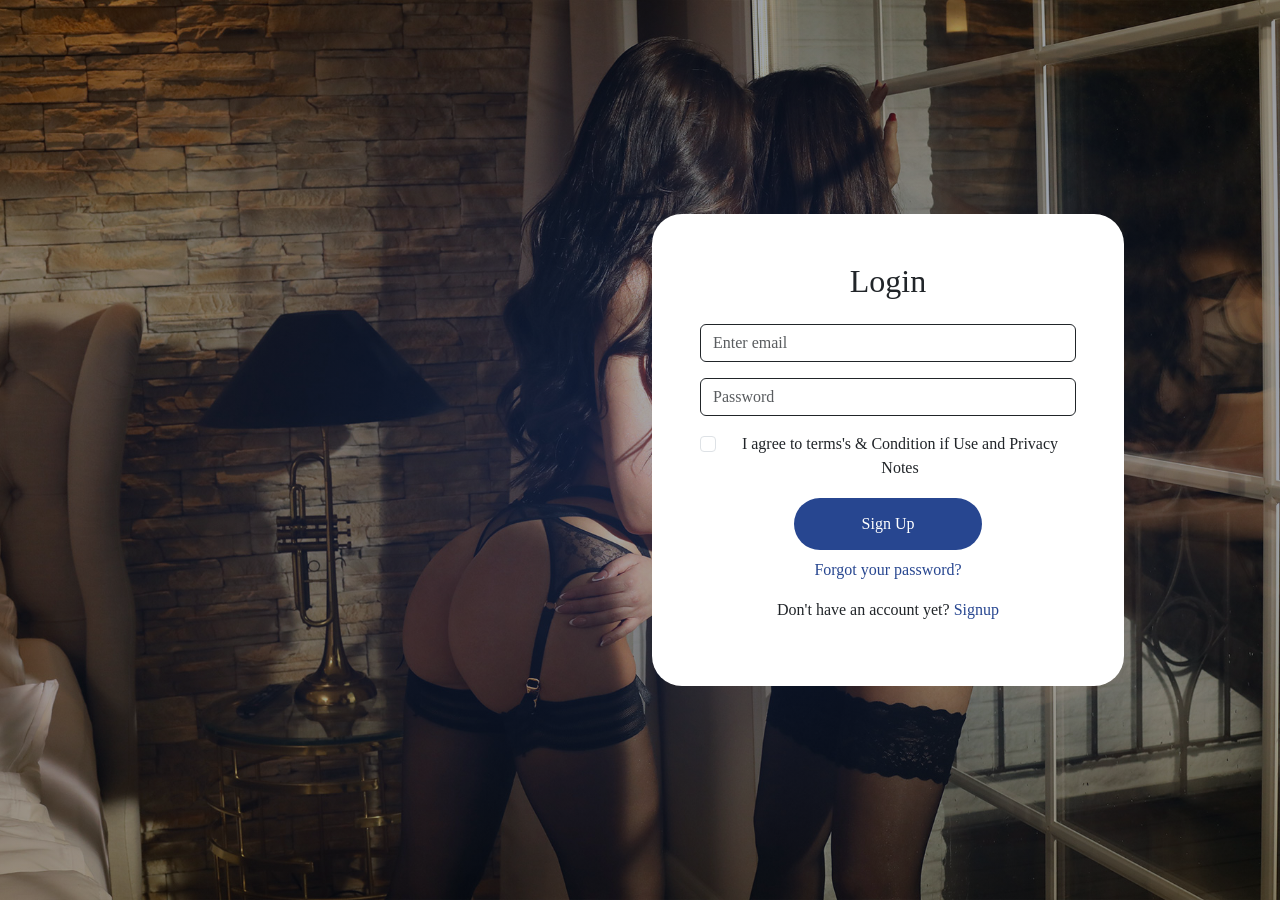
<file: login.html>
<!DOCTYPE html>
<html lang="en">
<head>
    <meta charset="UTF-8">
    <meta name="viewport" content="width=device-width, initial-scale=1.0">
    <title>Login</title>
    <link rel="stylesheet" href="css/bootstrap.min.css">
    <link rel="stylesheet" href="css/all.min.css">
    <link rel="stylesheet" href="css/style.css">
</head>
<body>
    <section class="login_page">
        <div class="container">
            <div class="row">
                <div class="col-md-6"></div>
                <div class="col-md-6">
                    <div class="container__form container--signup">
                        <form action="#" class="form" id="form1">
                            <h2 class="form__title mb-4">Login</h2>
                            <div class="form-group">
                                <input type="email" class="form-control" id="exampleInputEmail1" aria-describedby="emailHelp" placeholder="Enter email">
                              </div>
                            <div class="form-group mt-3">
                            <input type="password" class="form-control" id="exampleInputPassword1" placeholder="Password">
                            </div>
                            <div class="form-check mt-3">
                                <input class="form-check-input" type="checkbox" value="" id="flexCheckChecked">
                                <label class="form-check-label" for="flexCheckChecked">
                                    I agree to terms's & Condition if Use and Privacy Notes
                                </label>
                            </div>
                            <button class="btn bttn btn-primary w-50 mt-3">Sign Up</button>
                            <p class="text-center mt-2"><a href="password-recover.html" class="text-primary text-decoration-none">Forgot your password?</a></p>
                            <p class="text-center">Don't have an account yet? <a href="signup.html" class="text-primary text-decoration-none">Signup</a></p>
                        </form>
                    </div> 
                </div>
            </div>   
        </div>
    </section>
    <script src="js/jquery.min.js"></script>
    <script src="js/bootstrap.min.js"></script>
</body>
</html>
</file>
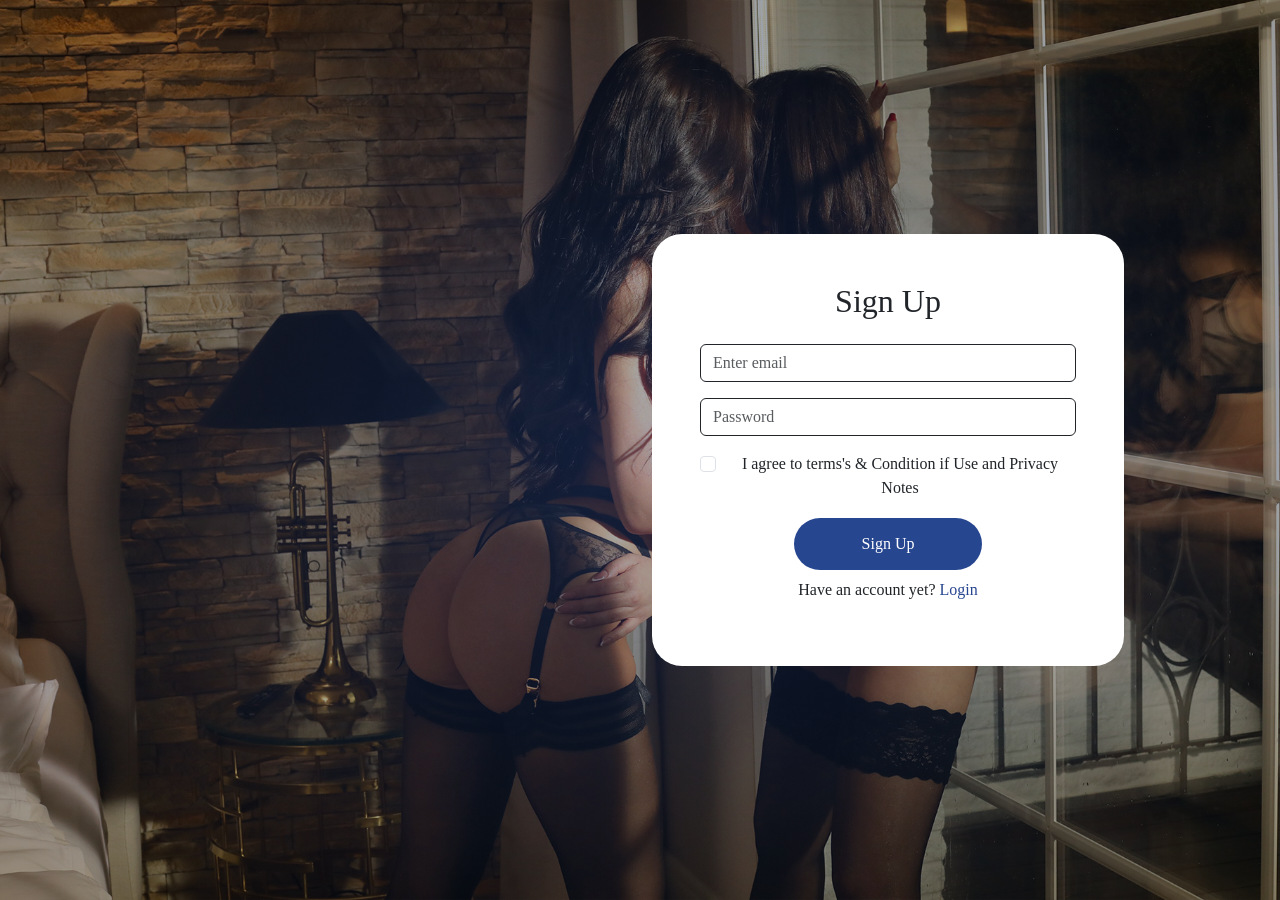
<file: signup.html>
<!DOCTYPE html>
<html lang="en">
<head>
    <meta charset="UTF-8">
    <meta name="viewport" content="width=device-width, initial-scale=1.0">
    <title>Sign Up</title>
    <link rel="stylesheet" href="css/bootstrap.min.css">
    <link rel="stylesheet" href="css/all.min.css">
    <link rel="stylesheet" href="css/style.css">
</head>
<body>
    <section class="signup_page">
        <div class="container">
            <div class="row">
                <div class="col-md-6"></div>
                <div class="col-md-6">
                    <div class="container__form container--signup">
                        <form action="#" class="form" id="form1">
                            <h2 class="form__title mb-4">Sign Up</h2>
                            <div class="form-group">
                                <input type="email" class="form-control" id="exampleInputEmail1" aria-describedby="emailHelp" placeholder="Enter email">
                              </div>
                            <div class="form-group mt-3">
                            <input type="password" class="form-control" id="exampleInputPassword1" placeholder="Password">
                            </div>
                            <div class="form-check mt-3">
                                <input class="form-check-input" type="checkbox" value="" id="flexCheckChecked">
                                <label class="form-check-label" for="flexCheckChecked">
                                    I agree to terms's & Condition if Use and Privacy Notes
                                </label>
                            </div>
                            <button class="btn bttn btn-primary w-50 mt-3">Sign Up</button>
                            <p class="text-center mt-2">Have an account yet? <a href="login.html" class="text-primary text-decoration-none">Login</a></p>
                        </form>
                    </div> 
                </div>
            </div>   
        </div>
    </section>
    <script src="js/jquery.min.js"></script>
    <script src="js/bootstrap.min.js"></script>
</body>
</html>
</file>
<file: css/style.css>
* {
    margin: 0;
    padding: 0;
}

:root {
    --primary: #274690;
    --secondary: #0077b6;
    --white: #ffffff;
    --black: #212529;
    --whatsapp: #25D366;
}

body {
    font-family: Segoe UI;
}

a {
    text-decoration: none;
}

.breadcrumb-item+.breadcrumb-item::before {
    letter-spacing: -4px;
}

.navbar-toggler:focus {
    box-shadow: none;
}

.navbar-toggler:not(.collapsed)>.navbar-toggler-icon {
    width: 1rem;
    --bs-navbar-toggler-icon-bg: url("data:image/svg+xml,%3csvg xmlns='http://www.w3.org/2000/svg' viewBox='0 0 16 16' fill='%23000'%3e%3cpath d='M.293.293a1 1 0 0 1 1.414 0L8 6.586 14.293.293a1 1 0 1 1 1.414 1.414L9.414 8l6.293 6.293a1 1 0 0 1-1.414 1.414L8 9.414l-6.293 6.293a1 1 0 0 1-1.414-1.414L6.586 8 .293 1.707a1 1 0 0 1 0-1.414z'/%3e%3c/svg%3e");
}

.warning-para {
    font-weight: bold;
    font-size: 22px;
    color: #363636;
}

.year_para {
    font-size: 17px;
}

.tnc_class {
    font-size: 17px;
    margin: 0;
}

.tnc_class a {
    font-weight: 700;
}

.bttn.btn-primary {
    border-radius: 50px;
    line-height: 40px;
    background-color: var(--primary);
    border: none;
}

.text-primary {
    color: var(--primary) !important;
}

@media (min-width: 1200px) {
    .container {
        max-width: 992px;
    }
}

.top-70 {
    top: 70px;
}

/* SignUp CSS */
.signup_page {
    background: url("../images/slide1.jpg");
    background-attachment: fixed;
    background-position: center;
    background-repeat: no-repeat;
    background-size: cover;
    display: grid;
    height: 100vh;
    place-items: center;
    position: relative;
    z-index: 1;
}

.signup_page::after {
    content: "";
    position: absolute;
    height: 100%;
    width: 100%;
    top: 0;
    background: radial-gradient(var(--primary), rgb(0 0 0));
    left: 0;
    opacity: 0.4;
    z-index: 0;
}

.form {
    background-color: #fff;
    border-radius: 30px;
    padding: 3rem;
    height: 50%;
    text-align: center;
    position: relative;
    z-index: 1;
}

.input {
    background-color: #fff;
    border: none;
    padding: 0.9rem 0.9rem;
    margin: 0.5rem 0;
    width: 100%;
}

.form-select,
.form-control {
    --bs-border-color: var(--black);
}

.form-select:focus,
.form-control:focus {
    border: 1px solid var(--primary);
    box-shadow: 0 0 0 0.25rem rgb(128 4 4 / 8%)
}

.form-check-input:checked {
    box-shadow: 0 0 0 0.25rem rgb(128 4 4 / 8%)
}

.form-check-input:focus {
    border-color: var(--primary);
    outline: 0;
    box-shadow: 0 0 0 0.25rem rgb(128 4 4 / 8%)
}

/* Login CSS */
.login_page {
    background: url("../images/slide1.jpg");
    background-attachment: fixed;
    background-position: center;
    background-repeat: no-repeat;
    background-size: cover;
    display: grid;
    height: 100vh;
    place-items: center;
    position: relative;
    z-index: 1;
}

.login_page::after {
    content: "";
    position: absolute;
    height: 100%;
    width: 100%;
    top: 0;
    background: radial-gradient(var(--primary), rgb(0 0 0));
    left: 0;
    opacity: 0.4;
    z-index: 0;
}

.login_page .form-group {
    width: 100%;
}

/* accoridon style */
.accordion-button:focus {
    --bs-accordion-btn-focus-box-shadow: none;
}

.accordion-button::after {
    background: none;
    text-align: center;
    align-content: center;
    content: '+';
    font-size: 22px;
}

.accordion-button:not(.collapsed)::after {
    background: none;
    content: '-';
}

/* Search Pop Up */
.modal-content {
    border: 5px solid var(--primary);
}

#buttonClickModal .modal-dialog {
    max-width: 700px;
}

.search_bttn {
    display: flex;
    align-items: center;
    justify-content: center;
    margin: 0 auto;
}

/*Header*/
header {
    top: -100px;
    transition: all .3s linear;
}

.navbar-nav.menu_bar {
    display: flex;
    align-items: center;
}

/* .nav-item {
    margin: 0 15px;
} */

.nav-item a i {
    color: var(--primary);
}

/*Footer*/
.footer-menu {
    display: flex;
    flex-direction: row;
    justify-content: center;
    gap: .4rem 1rem;
    flex-wrap: wrap;
}

.footer {
    margin-top: 20px;
    padding: 20px 0 10px;
    background: var(--primary);
}

.footer-menu li:last-child::after {
    content: "";
}

.footer-cities li {
    margin: 5px 0 5px 0;
    position: relative;
    width: 20% !important;
    float: left;
    list-style: none;
}

.footer-cities li a {
    text-decoration: none;
}

.social-icons>a {
    display: inline-block;
    width: 40px;
    height: 40px;
    border-radius: 50%;
    background-color: var(--white);
    line-height: 38px;
}

.card {
    overflow: hidden;
}

.card a>img.h-100 {
    min-height: 200px !important;
    max-height: 200px !important;
    border-radius: 0 !important;
}

.card.mb-3:last-child {
    margin-bottom: 0 !important;
}

@media (min-width: 768px) and (max-width: 992px) {

    .card a>img.h-100 {
        min-height: 245px !important;
        max-height: 245px !important;
    }

}

/* Banner */
.home-banner {
    background: url("../images/mumbai-escort-service.jpg");
    color: var(--white);
    background-repeat: no-repeat;
    background-size: cover;
    padding: 100px 0px;
    background-position: center;
    position: relative;
}

.callgirl-banner {
    background: url("../images/about-slider1.jpg");
    color: var(--white);
    background-repeat: no-repeat;
    background-size: cover;
    padding: 50px 0px;
    background-position: center;
    position: relative;
}

.callgirl-banner::after {
    content: "";
    position: absolute;
    height: 100%;
    width: 100%;
    top: 0;
    background: radial-gradient(var(--primary), var(--secondary));
    left: 0;
    opacity: 0.5;
    z-index: 0;
}

/* .home-banner {background: url("https://www.skokka.in/static/assets/easter-hero-en.9f5d7703ab53a56c8377.jpg");background-repeat: no-repeat;background-size: cover;padding: 100px 0px;background-position: center;position: relative;color: #fff;} */
.home-banner::after {
    content: "";
    position: absolute;
    height: 100%;
    width: 100%;
    top: 0;
    background: radial-gradient(var(--primary), var(--secondary));
    left: 0;
    opacity: 0.5;
    z-index: 0;
}

.banner_content {
    position: relative;
    z-index: 1;
    text-align: center;
}

.bttn.btn-warning {
    margin: 0 auto;
    padding-inline: 1.5rem;
    color: var(--primary);
    font-weight: 600;
    background: var(--white);
    border: 1px solid var(--primary);
    border-radius: 50px;
    line-height: 40px;
    --bs-btn-active-color: var(--white);
    --bs-btn-active-bg: var(--primary);
    --bs-btn-active-border-color: var(--primary);
    /* width: 20%; */
}

/* stories section style */
#stories::-webkit-scrollbar {
    width: .3em;
    height: 0.2em;
    border-radius: 8px;
}

#stories::-webkit-scrollbar-track {
    box-shadow: inset 0 0 6px rgba(0, 0, 0, 0.1);
}

#stories::-webkit-scrollbar-thumb {
    background-color: var(--primary);
}

.stories_thumb {
    align-items: center;
    background: var(--white);
    border-radius: 4px;
    box-shadow: 0 0 10px rgba(0, 0, 0, .1);
    cursor: pointer;
    display: flex;
    flex-shrink: 0;
    height: 160px;
    justify-content: center;
    overflow: hidden;
    position: relative;
    width: 90px;
}

.badge-supertop {
    background: linear-gradient(314deg, var(--white), var(--white) 70%) !important;
    border-radius: 5px;
    padding: 5px;
    font-size: 10px;
    position: absolute;
    top: 5px;
    right: 5px;
    color: var(--black);
}

.user-username {
    bottom: 0;
    color: var(--white);
    font-size: 12px;
    font-weight: 600;
    left: 0;
    line-height: 16px;
    max-width: 100%;
    min-width: 0;
    overflow: hidden;
    padding: 5px;
    background-color: #0007;
    position: absolute;
    text-overflow: ellipsis;
    text-shadow: 0 1px 1px rgba(0, 0, 0, .25);
    white-space: nowrap;
}

/*Content Section*/
.content_section {
    padding: 20px 0;
}

.product {
    box-shadow: 0 1px 4px rgba(0, 0, 0, 0.15);
    transition: all .5s;
    height: 100%;
}

.product:hover {
    box-shadow: 0 1px 4px rgba(0, 0, 0, 0.15);
    border-radius: 20px;
    background: var(--white);
    -webkit-box-shadow: 0 1px 4px rgba(0, 0, 0, 0.15);
    -moz-box-shadow: 0 1px 4px rgba(0, 0, 0, 0.15);
}

.image-box-with-text {
    display: flex;
    align-items: center;
    justify-content: center;
    background: var(--secondary);
    gap: 10px;
    padding: 5px 0;
    margin: 0 20px;
    margin-top: -30px;
}

.image-content {
    padding: 20px 20px 0;
}

.image-box {
    width: 100%;
    overflow: hidden;
    border-radius: 2% 2% 0 0;
}

.images {
    height: 15em;
    background-size: cover;
    background-position: center center;
    background-repeat: no-repeat;
    border-radius: 2% 2% 0 0;
    transition: all 1s ease;
    -moz-transition: all 1s ease;
    -ms-transition: all 1s ease;
    -webkit-transition: all 1s ease;
    -o-transition: all 1s ease;
}

.image-1 {
    background-image: url("../images/call-girl.jpg");
}

.image-2 {
    background-image: url("../images/sensual-massages.jpg");
}

.image-3 {
    background-image: url("../images/male-escort.jpg");
}

.image-location {
    padding-bottom: 10px;
}

.location_para {
    margin: 0 auto;
}

.top-list {
    padding: 0px 20px 0
}

.top-list li {
    list-style: none;
    line-height: 31px;
    background: url(../images/white-tick.png) no-repeat left 11px;
    padding: 3px 0 0px 25px;
}

.location_listing {
    padding: 20px 0;
}

.above_footer {
    padding: 20px 0;
}

#services_location .nav-link.active {
    border-radius: 12px 12px 0px 0px;
    background-color: var(--secondary)30;
    letter-spacing: 2px;
    line-height: 16px;
    color: var(--primary);
    border-bottom: 1px solid var(--secondary)30;
    border-top: 1px solid var(--primary);
    border-right: 1px solid var(--primary);
    border-left: 1px solid var(--primary);
}

#services_location .nav-link {
    padding: 15px 30px;
    color: var(--primary);
    letter-spacing: 2px;
    line-height: 16px;
    font-weight: 600;
}

.tab-border {
    border: 1px solid var(--primary);
    padding: 50px 30px;
    background: var(--secondary)30;
    text-align: center;
}

#services_location .nav-tabs {
    border-bottom: none;
    display: flex;
    align-items: center;
    flex-wrap: nowrap;
    text-wrap: nowrap;
    overflow: auto hidden;
    margin-bottom: .4rem;
}

#services_location .nav-link:hover {
    border-bottom: 1px solid var(--secondary)30;
    border-top: 1px solid var(--primary);
    border-right: 1px solid var(--primary);
    border-left: 1px solid var(--primary);
    border-radius: 12px 12px 0px 0px;
}

#services_location .nav-link.active:hover {
    border-bottom: 1px solid var(--secondary)30;
}

.theme-btn {
    position: relative;
    display: inline-block;
    overflow: hidden;
    font-size: 17px;
    padding: 8px 26px;
    background: #fff;
    line-height: 25px;
    color: var(--primary);
    border: 1px solid var(--primary);
    font-weight: 500;
    border-radius: 30px;
    text-transform: capitalize;
    transition: all 500ms ease;
    cursor: pointer;
    z-index: 1;
}

a.theme-btn {
    text-decoration: none;
}

.location_available>.theme-btn {
    display: inline-block;
}

.horizontal_hr {
    margin: 0.5rem 0;
    border-color: var(--primary);
    opacity: 0.5;
}

.read_more_bttn {
    padding: 10px 30px;
    background: var(--secondary);
    margin-top: -20px !important;
    width: 80%;
    text-align: center;
    display: flex;
    align-items: center;
    justify-content: center;
    margin: 0 auto;
    font-weight: 600;
}

.read_more_bttn:hover {
    background: var(--primary);
    transition: all 500ms ease;
}

/*Call Girl*/
.list-callgirl li {
    list-style: none;
    margin-bottom: 10px;
}

.list-callgirl li a {
    color: var(--white);
    text-decoration: none;
}

.list-callgirl li::before {
    content: "\f560";
    font-family: 'FontAwesome';
    margin-right: 7px;
    line-height: 30px;
    color: var(--white);
}

.sticky-listing {
    position: sticky;
    top: 0;
    margin: 0 auto;
}

.call-girls-listing {
    padding: 20px 0;
}

.list-callgirl {
    text-align: center;
    background: var(--primary);
    padding: 30px 0;
    margin: 0 auto;
}

.contact-icons>a {
    background-color: var(--secondary);
    color: var(--white);
    padding: 6px 12px;
    border-radius: 6px;
}

.galleries {
    display: grid;
    grid-template-columns: repeat(3, 1fr);
    gap: 1rem;
}

.galleries>a:hover {
    cursor: zoom-in;
}

.galleries>a>img {
    width: 100%;
}

.share-ad>.btn {
    line-height: 38px;
    font-size: 20px;
    width: 50px;
    height: 50px;
}

.whatsapp-clr {
    background-color: var(--whatsapp) !important;
    border-color: var(--whatsapp);
}

.line-clamp {
    display: -webkit-box;
    -webkit-box-orient: vertical;
    -webkit-line-clamp: 7;
    overflow: hidden;
}

.overlay::before {
    content: '';
    position: absolute;
    left: 0;
    width: 100%;
    bottom: 20px;
    height: 4em;
    background: -webkit-linear-gradient(rgba(255, 255, 255, 0) 0%, rgba(255, 255, 255, 1) 100%);
    pointer-events: none;
    z-index: 0;
}

@media (max-width: 767px) {
    .navbar-brand>img {
        width: 170px;
    }

    .nav-item>a {
        display: inline-block;
        /* margin-block: 0.4rem; */
    }

    .card a>img.h-100 {
        min-height: 300px;
        max-height: 300px;
        object-position: top;
    }
}
</file>
